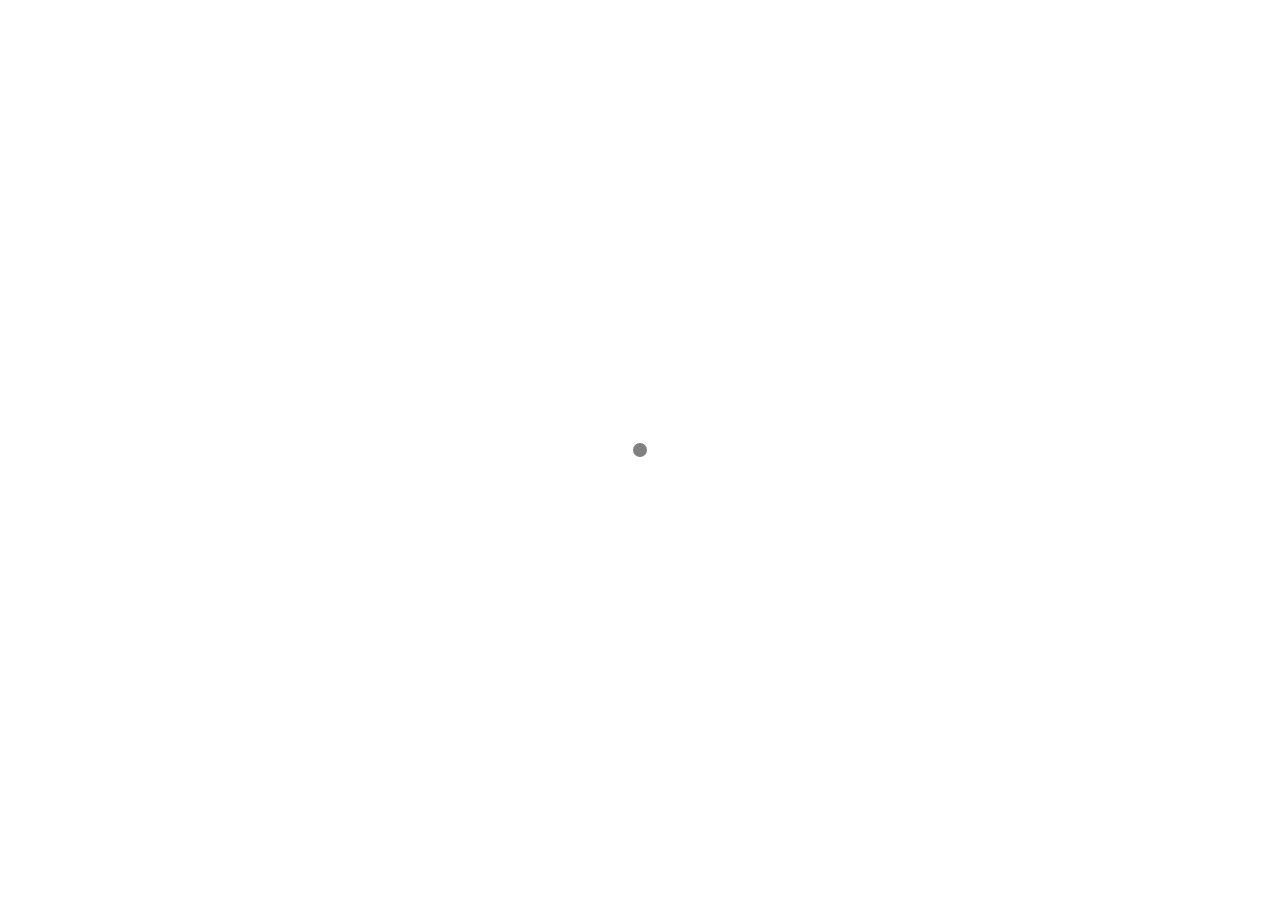
<file: archives/index.html>
<!DOCTYPE html>
<html lang="en" class="loading">
<head>
    <meta charset="UTF-8" />
    <meta http-equiv="X-UA-Compatible" content="IE=edge,chrome=1" />
    <meta name="viewport" content="width=device-width, minimum-scale=1.0, maximum-scale=1.0, user-scalable=no">
    <title>Archive</title>
    <meta name="apple-mobile-web-app-capable" content="yes" />
    <meta name="apple-mobile-web-app-status-bar-style" content="black-translucent">
    <meta name="google" content="notranslate" />
    <meta name="keywords" content="Fechin,"> 
    
    <meta name="author" content="John Doe"> 
    <link rel="alternative" href="atom.xml" title="Hexo" type="application/atom+xml"> 
    <link rel="icon" href="/img/favicon.png"> 
    
    
    
    <meta name="twitter:card" content="summary"/>
    <meta name="twitter:title" content="Archive"/>
    
    
    
    
    
    <meta property="og:site_name" content="Hexo"/>
    <meta property="og:type" content="object"/>
    <meta property="og:title" content="Archive"/>
    
    
<link rel="stylesheet" href="/css/diaspora.css">

    <script>window.searchDbPath = "/search.xml";</script>
    <link rel="preconnect" href="https://fonts.googleapis.com">
    <link rel="preconnect" href="https://fonts.gstatic.com" crossorigin>
    <link href="https://fonts.googleapis.com/css2?family=Source+Code+Pro&display=swap" rel="stylesheet">
<meta name="generator" content="Hexo 5.4.2"></head>

<body class="loading">
    <span id="config-title" style="display:none">Hexo</span>
    <div id="loader"></div>
    <div id="single" class="page">
    <div id="top">
        <a class="iconfont icon-left image-icon" href="javascript:history.back()"></a>
    </div>
    <div class="section">
        <div class="article">
            <div class="main">
                <div class="content">
                    <div class="timeline">
                      <h2 class="timeline-title">归档: 3篇</h2><hr>
                      
                      
                        
                          <h3 class="timeline-subtitle">2023</h3>
                        
                        <div class="timeline-item">
                          <time>2023-02-25</time>
                          <a target="_self" href="/2023/02/25/Egg-js%E5%BC%80%E5%8F%91%E6%97%A5%E5%BF%97/">Egg.js开发日志</a>
                        </div>
                      
                        
                        <div class="timeline-item">
                          <time>2023-02-25</time>
                          <a target="_self" href="/2023/02/25/%E7%AC%AC%E4%B8%80%E7%AF%87%E5%8D%9A%E5%AE%A2/">第一篇博客</a>
                        </div>
                      
                        
                        <div class="timeline-item">
                          <time>2023-02-25</time>
                          <a target="_self" href="/2023/02/25/hello-world/">Hello World</a>
                        </div>
                      
                    </div>
                </div>
            </div>
        </div>
    </div>
</div>

</body>


<script src="//lib.baomitu.com/jquery/1.8.3/jquery.min.js"></script>
<script src="/js/plugin.js"></script>
<script src="/js/typed.js"></script>
<script src="/js/diaspora.js"></script>


<link rel="stylesheet" href="/photoswipe/photoswipe.css">
<link rel="stylesheet" href="/photoswipe/default-skin/default-skin.css">


<script src="/photoswipe/photoswipe.min.js"></script>
<script src="/photoswipe/photoswipe-ui-default.min.js"></script>


<!-- Root element of PhotoSwipe. Must have class pswp. -->
<div class="pswp" tabindex="-1" role="dialog" aria-hidden="true">
    <!-- Background of PhotoSwipe. 
         It's a separate element as animating opacity is faster than rgba(). -->
    <div class="pswp__bg"></div>
    <!-- Slides wrapper with overflow:hidden. -->
    <div class="pswp__scroll-wrap">
        <!-- Container that holds slides. 
            PhotoSwipe keeps only 3 of them in the DOM to save memory.
            Don't modify these 3 pswp__item elements, data is added later on. -->
        <div class="pswp__container">
            <div class="pswp__item"></div>
            <div class="pswp__item"></div>
            <div class="pswp__item"></div>
        </div>
        <!-- Default (PhotoSwipeUI_Default) interface on top of sliding area. Can be changed. -->
        <div class="pswp__ui pswp__ui--hidden">
            <div class="pswp__top-bar">
                <!--  Controls are self-explanatory. Order can be changed. -->
                <div class="pswp__counter"></div>
                <button class="pswp__button pswp__button--close" title="Close (Esc)"></button>
                <button class="pswp__button pswp__button--share" title="Share"></button>
                <button class="pswp__button pswp__button--fs" title="Toggle fullscreen"></button>
                <button class="pswp__button pswp__button--zoom" title="Zoom in/out"></button>
                <!-- Preloader demo http://codepen.io/dimsemenov/pen/yyBWoR -->
                <!-- element will get class pswp__preloader--active when preloader is running -->
                <div class="pswp__preloader">
                    <div class="pswp__preloader__icn">
                      <div class="pswp__preloader__cut">
                        <div class="pswp__preloader__donut"></div>
                      </div>
                    </div>
                </div>
            </div>
            <div class="pswp__share-modal pswp__share-modal--hidden pswp__single-tap">
                <div class="pswp__share-tooltip"></div> 
            </div>
            <button class="pswp__button pswp__button--arrow--left" title="Previous (arrow left)">
            </button>
            <button class="pswp__button pswp__button--arrow--right" title="Next (arrow right)">
            </button>
            <div class="pswp__caption">
                <div class="pswp__caption__center"></div>
            </div>
        </div>
    </div>
</div>






</html>
</file>
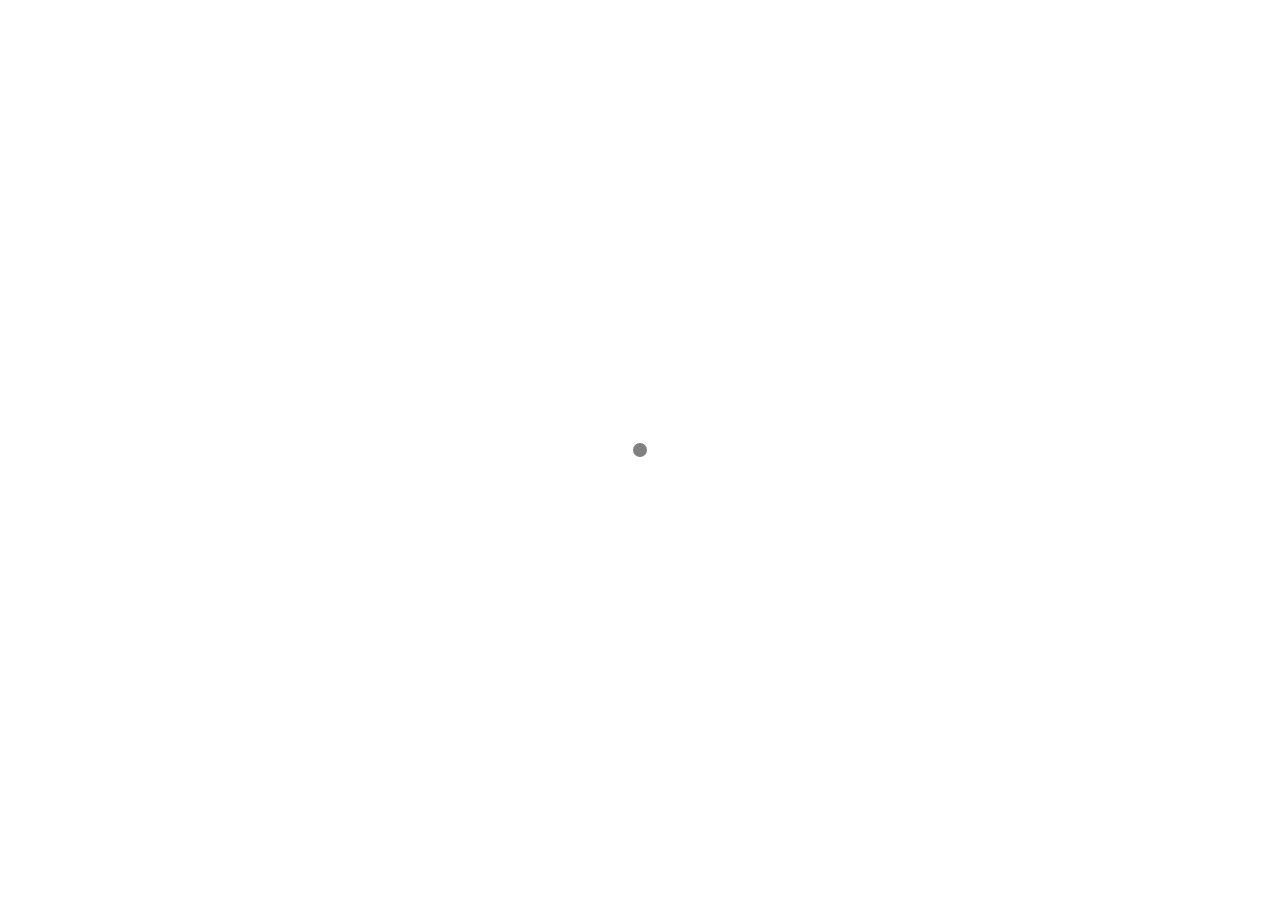
<file: archives/2023/index.html>
<!DOCTYPE html>
<html lang="en" class="loading">
<head>
    <meta charset="UTF-8" />
    <meta http-equiv="X-UA-Compatible" content="IE=edge,chrome=1" />
    <meta name="viewport" content="width=device-width, minimum-scale=1.0, maximum-scale=1.0, user-scalable=no">
    <title>Archive: 2023</title>
    <meta name="apple-mobile-web-app-capable" content="yes" />
    <meta name="apple-mobile-web-app-status-bar-style" content="black-translucent">
    <meta name="google" content="notranslate" />
    <meta name="keywords" content="Fechin,"> 
    
    <meta name="author" content="John Doe"> 
    <link rel="alternative" href="atom.xml" title="Hexo" type="application/atom+xml"> 
    <link rel="icon" href="/img/favicon.png"> 
    
    
    
    <meta name="twitter:card" content="summary"/>
    <meta name="twitter:title" content="Archive: 2023"/>
    
    
    
    
    
    <meta property="og:site_name" content="Hexo"/>
    <meta property="og:type" content="object"/>
    <meta property="og:title" content="Archive: 2023"/>
    
    
<link rel="stylesheet" href="/css/diaspora.css">

    <script>window.searchDbPath = "/search.xml";</script>
    <link rel="preconnect" href="https://fonts.googleapis.com">
    <link rel="preconnect" href="https://fonts.gstatic.com" crossorigin>
    <link href="https://fonts.googleapis.com/css2?family=Source+Code+Pro&display=swap" rel="stylesheet">
<meta name="generator" content="Hexo 5.4.2"></head>

<body class="loading">
    <span id="config-title" style="display:none">Hexo</span>
    <div id="loader"></div>
    <div id="single" class="page">
    <div id="top">
        <a class="iconfont icon-left image-icon" href="javascript:history.back()"></a>
    </div>
    <div class="section">
        <div class="article">
            <div class="main">
                <div class="content">
                    <div class="timeline">
                      <h2 class="timeline-title">归档: 3篇</h2><hr>
                      
                      
                        
                          <h3 class="timeline-subtitle">2023</h3>
                        
                        <div class="timeline-item">
                          <time>2023-02-25</time>
                          <a target="_self" href="/2023/02/25/Egg-js%E5%BC%80%E5%8F%91%E6%97%A5%E5%BF%97/">Egg.js开发日志</a>
                        </div>
                      
                        
                        <div class="timeline-item">
                          <time>2023-02-25</time>
                          <a target="_self" href="/2023/02/25/%E7%AC%AC%E4%B8%80%E7%AF%87%E5%8D%9A%E5%AE%A2/">第一篇博客</a>
                        </div>
                      
                        
                        <div class="timeline-item">
                          <time>2023-02-25</time>
                          <a target="_self" href="/2023/02/25/hello-world/">Hello World</a>
                        </div>
                      
                    </div>
                </div>
            </div>
        </div>
    </div>
</div>

</body>


<script src="//lib.baomitu.com/jquery/1.8.3/jquery.min.js"></script>
<script src="/js/plugin.js"></script>
<script src="/js/typed.js"></script>
<script src="/js/diaspora.js"></script>


<link rel="stylesheet" href="/photoswipe/photoswipe.css">
<link rel="stylesheet" href="/photoswipe/default-skin/default-skin.css">


<script src="/photoswipe/photoswipe.min.js"></script>
<script src="/photoswipe/photoswipe-ui-default.min.js"></script>


<!-- Root element of PhotoSwipe. Must have class pswp. -->
<div class="pswp" tabindex="-1" role="dialog" aria-hidden="true">
    <!-- Background of PhotoSwipe. 
         It's a separate element as animating opacity is faster than rgba(). -->
    <div class="pswp__bg"></div>
    <!-- Slides wrapper with overflow:hidden. -->
    <div class="pswp__scroll-wrap">
        <!-- Container that holds slides. 
            PhotoSwipe keeps only 3 of them in the DOM to save memory.
            Don't modify these 3 pswp__item elements, data is added later on. -->
        <div class="pswp__container">
            <div class="pswp__item"></div>
            <div class="pswp__item"></div>
            <div class="pswp__item"></div>
        </div>
        <!-- Default (PhotoSwipeUI_Default) interface on top of sliding area. Can be changed. -->
        <div class="pswp__ui pswp__ui--hidden">
            <div class="pswp__top-bar">
                <!--  Controls are self-explanatory. Order can be changed. -->
                <div class="pswp__counter"></div>
                <button class="pswp__button pswp__button--close" title="Close (Esc)"></button>
                <button class="pswp__button pswp__button--share" title="Share"></button>
                <button class="pswp__button pswp__button--fs" title="Toggle fullscreen"></button>
                <button class="pswp__button pswp__button--zoom" title="Zoom in/out"></button>
                <!-- Preloader demo http://codepen.io/dimsemenov/pen/yyBWoR -->
                <!-- element will get class pswp__preloader--active when preloader is running -->
                <div class="pswp__preloader">
                    <div class="pswp__preloader__icn">
                      <div class="pswp__preloader__cut">
                        <div class="pswp__preloader__donut"></div>
                      </div>
                    </div>
                </div>
            </div>
            <div class="pswp__share-modal pswp__share-modal--hidden pswp__single-tap">
                <div class="pswp__share-tooltip"></div> 
            </div>
            <button class="pswp__button pswp__button--arrow--left" title="Previous (arrow left)">
            </button>
            <button class="pswp__button pswp__button--arrow--right" title="Next (arrow right)">
            </button>
            <div class="pswp__caption">
                <div class="pswp__caption__center"></div>
            </div>
        </div>
    </div>
</div>






</html>
</file>
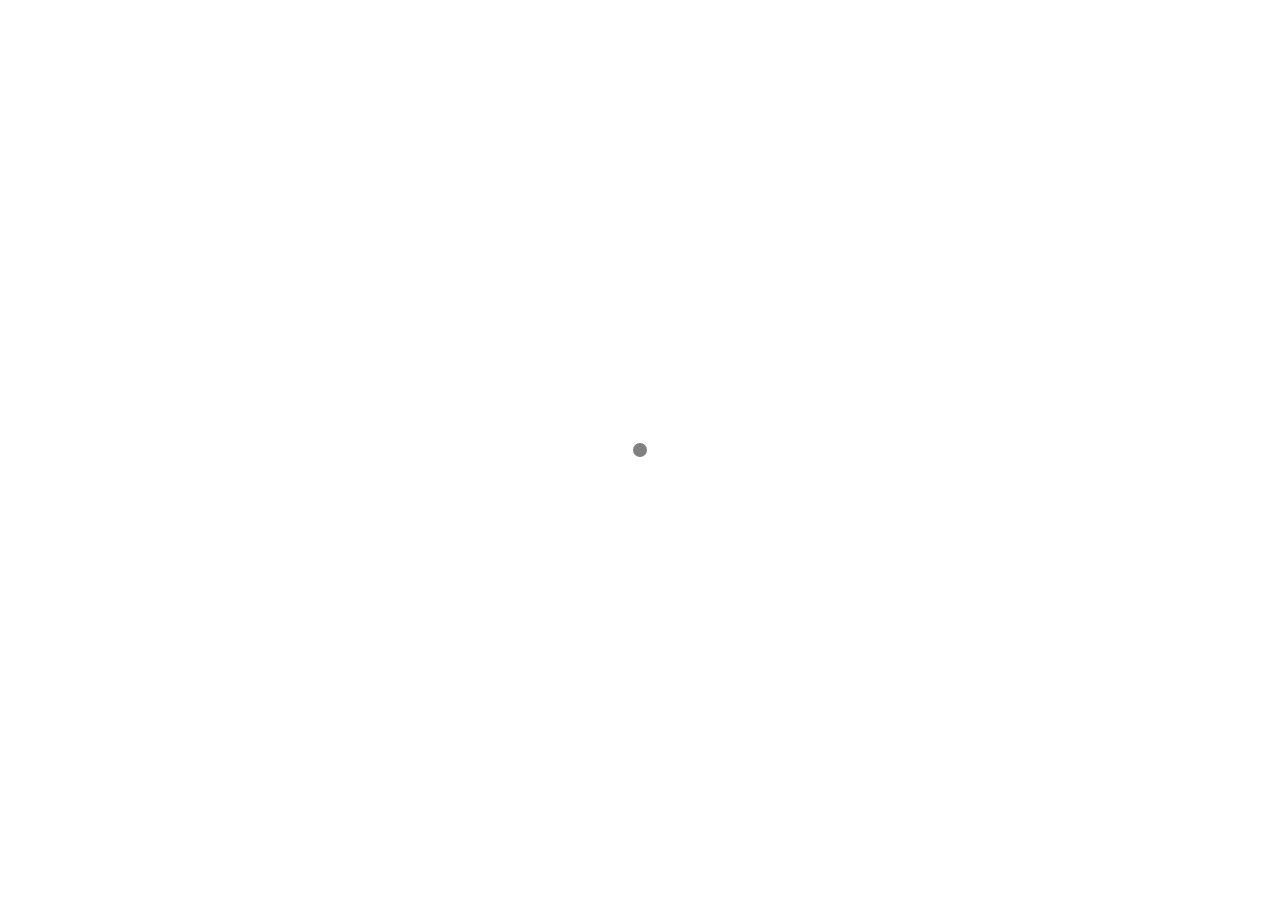
<file: archives/2023/02/index.html>
<!DOCTYPE html>
<html lang="en" class="loading">
<head>
    <meta charset="UTF-8" />
    <meta http-equiv="X-UA-Compatible" content="IE=edge,chrome=1" />
    <meta name="viewport" content="width=device-width, minimum-scale=1.0, maximum-scale=1.0, user-scalable=no">
    <title>Archive: 2023/2</title>
    <meta name="apple-mobile-web-app-capable" content="yes" />
    <meta name="apple-mobile-web-app-status-bar-style" content="black-translucent">
    <meta name="google" content="notranslate" />
    <meta name="keywords" content="Fechin,"> 
    
    <meta name="author" content="John Doe"> 
    <link rel="alternative" href="atom.xml" title="Hexo" type="application/atom+xml"> 
    <link rel="icon" href="/img/favicon.png"> 
    
    
    
    <meta name="twitter:card" content="summary"/>
    <meta name="twitter:title" content="Archive: 2023/2"/>
    
    
    
    
    
    <meta property="og:site_name" content="Hexo"/>
    <meta property="og:type" content="object"/>
    <meta property="og:title" content="Archive: 2023/2"/>
    
    
<link rel="stylesheet" href="/css/diaspora.css">

    <script>window.searchDbPath = "/search.xml";</script>
    <link rel="preconnect" href="https://fonts.googleapis.com">
    <link rel="preconnect" href="https://fonts.gstatic.com" crossorigin>
    <link href="https://fonts.googleapis.com/css2?family=Source+Code+Pro&display=swap" rel="stylesheet">
<meta name="generator" content="Hexo 5.4.2"></head>

<body class="loading">
    <span id="config-title" style="display:none">Hexo</span>
    <div id="loader"></div>
    <div id="single" class="page">
    <div id="top">
        <a class="iconfont icon-left image-icon" href="javascript:history.back()"></a>
    </div>
    <div class="section">
        <div class="article">
            <div class="main">
                <div class="content">
                    <div class="timeline">
                      <h2 class="timeline-title">归档: 3篇</h2><hr>
                      
                      
                        
                          <h3 class="timeline-subtitle">2023</h3>
                        
                        <div class="timeline-item">
                          <time>2023-02-25</time>
                          <a target="_self" href="/2023/02/25/Egg-js%E5%BC%80%E5%8F%91%E6%97%A5%E5%BF%97/">Egg.js开发日志</a>
                        </div>
                      
                        
                        <div class="timeline-item">
                          <time>2023-02-25</time>
                          <a target="_self" href="/2023/02/25/%E7%AC%AC%E4%B8%80%E7%AF%87%E5%8D%9A%E5%AE%A2/">第一篇博客</a>
                        </div>
                      
                        
                        <div class="timeline-item">
                          <time>2023-02-25</time>
                          <a target="_self" href="/2023/02/25/hello-world/">Hello World</a>
                        </div>
                      
                    </div>
                </div>
            </div>
        </div>
    </div>
</div>

</body>


<script src="//lib.baomitu.com/jquery/1.8.3/jquery.min.js"></script>
<script src="/js/plugin.js"></script>
<script src="/js/typed.js"></script>
<script src="/js/diaspora.js"></script>


<link rel="stylesheet" href="/photoswipe/photoswipe.css">
<link rel="stylesheet" href="/photoswipe/default-skin/default-skin.css">


<script src="/photoswipe/photoswipe.min.js"></script>
<script src="/photoswipe/photoswipe-ui-default.min.js"></script>


<!-- Root element of PhotoSwipe. Must have class pswp. -->
<div class="pswp" tabindex="-1" role="dialog" aria-hidden="true">
    <!-- Background of PhotoSwipe. 
         It's a separate element as animating opacity is faster than rgba(). -->
    <div class="pswp__bg"></div>
    <!-- Slides wrapper with overflow:hidden. -->
    <div class="pswp__scroll-wrap">
        <!-- Container that holds slides. 
            PhotoSwipe keeps only 3 of them in the DOM to save memory.
            Don't modify these 3 pswp__item elements, data is added later on. -->
        <div class="pswp__container">
            <div class="pswp__item"></div>
            <div class="pswp__item"></div>
            <div class="pswp__item"></div>
        </div>
        <!-- Default (PhotoSwipeUI_Default) interface on top of sliding area. Can be changed. -->
        <div class="pswp__ui pswp__ui--hidden">
            <div class="pswp__top-bar">
                <!--  Controls are self-explanatory. Order can be changed. -->
                <div class="pswp__counter"></div>
                <button class="pswp__button pswp__button--close" title="Close (Esc)"></button>
                <button class="pswp__button pswp__button--share" title="Share"></button>
                <button class="pswp__button pswp__button--fs" title="Toggle fullscreen"></button>
                <button class="pswp__button pswp__button--zoom" title="Zoom in/out"></button>
                <!-- Preloader demo http://codepen.io/dimsemenov/pen/yyBWoR -->
                <!-- element will get class pswp__preloader--active when preloader is running -->
                <div class="pswp__preloader">
                    <div class="pswp__preloader__icn">
                      <div class="pswp__preloader__cut">
                        <div class="pswp__preloader__donut"></div>
                      </div>
                    </div>
                </div>
            </div>
            <div class="pswp__share-modal pswp__share-modal--hidden pswp__single-tap">
                <div class="pswp__share-tooltip"></div> 
            </div>
            <button class="pswp__button pswp__button--arrow--left" title="Previous (arrow left)">
            </button>
            <button class="pswp__button pswp__button--arrow--right" title="Next (arrow right)">
            </button>
            <div class="pswp__caption">
                <div class="pswp__caption__center"></div>
            </div>
        </div>
    </div>
</div>






</html>
</file>
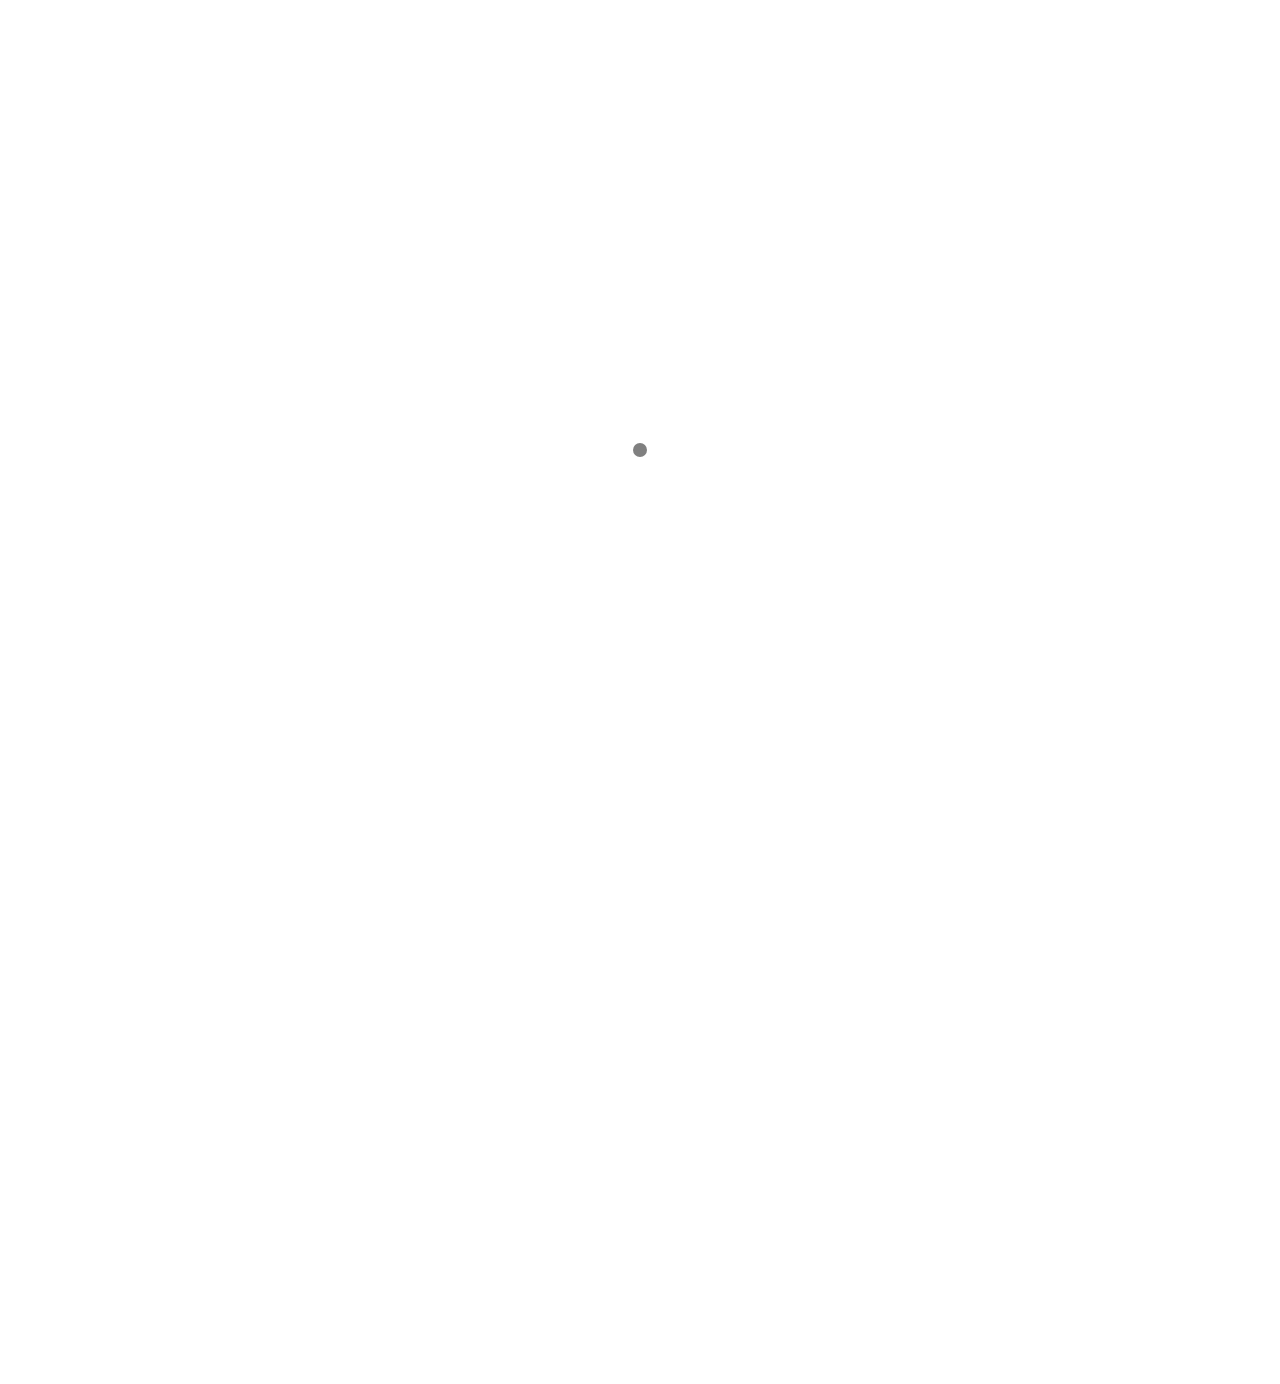
<file: 2023/02/25/hello-world/index.html>
<!DOCTYPE html>
<html lang="en" class="loading">
<head>
    <meta charset="UTF-8" />
    <meta http-equiv="X-UA-Compatible" content="IE=edge,chrome=1" />
    <meta name="viewport" content="width=device-width, minimum-scale=1.0, maximum-scale=1.0, user-scalable=no">
    <title>Hello World - Hexo</title>
    <meta name="apple-mobile-web-app-capable" content="yes" />
    <meta name="apple-mobile-web-app-status-bar-style" content="black-translucent">
    <meta name="google" content="notranslate" />
    <meta name="keywords" content="Fechin,"> 
    <meta name="description" content="Welcome to Hexo! This is your very first post. Check documentation for more info. If you get any pr,"> 
    <meta name="author" content="John Doe"> 
    <link rel="alternative" href="atom.xml" title="Hexo" type="application/atom+xml"> 
    <link rel="icon" href="/img/favicon.png"> 
    
    
    
    <meta name="twitter:card" content="summary"/>
    <meta name="twitter:title" content="Hello World - Hexo"/>
    <meta name="twitter:description" content="Welcome to Hexo! This is your very first post. Check documentation for more info. If you get any pr,"/>
    
    
    
    
    <meta property="og:site_name" content="Hexo"/>
    <meta property="og:type" content="object"/>
    <meta property="og:title" content="Hello World - Hexo"/>
    <meta property="og:description" content="Welcome to Hexo! This is your very first post. Check documentation for more info. If you get any pr,"/>
    
<link rel="stylesheet" href="/css/diaspora.css">

    <script>window.searchDbPath = "/search.xml";</script>
    <link rel="preconnect" href="https://fonts.googleapis.com">
    <link rel="preconnect" href="https://fonts.gstatic.com" crossorigin>
    <link href="https://fonts.googleapis.com/css2?family=Source+Code+Pro&display=swap" rel="stylesheet">
<meta name="generator" content="Hexo 5.4.2"></head>

<body class="loading">
    <span id="config-title" style="display:none">Hexo</span>
    <div id="loader"></div>
    <div id="single">
    <div id="top" style="display: block;">
    <div class="bar" style="width: 0;"></div>
    <a class="iconfont icon-home image-icon" href="javascript:;" data-url="http://example.com"></a>
    <div title="播放/暂停" class="iconfont icon-play"></div>
    <h3 class="subtitle">Hello World</h3>
    <div class="social">
        <div>
            <div class="share">
                <a title="获取二维码" class="iconfont icon-scan" href="javascript:;"></a>
            </div>
            <div id="qr"></div>
        </div>
    </div>
    <div class="scrollbar"></div>
</div>

    <div class="section">
        <div class="article">
    <div class='main'>
        <h1 class="title">Hello World</h1>
        <div class="stuff">
            <span>二月 25, 2023</span>
            

        </div>
        <div class="content markdown">
            <p>Welcome to <a target="_blank" rel="noopener" href="https://hexo.io/">Hexo</a>! This is your very first post. Check <a target="_blank" rel="noopener" href="https://hexo.io/docs/">documentation</a> for more info. If you get any problems when using Hexo, you can find the answer in <a target="_blank" rel="noopener" href="https://hexo.io/docs/troubleshooting.html">troubleshooting</a> or you can ask me on <a target="_blank" rel="noopener" href="https://github.com/hexojs/hexo/issues">GitHub</a>.</p>
<h2 id="quick-start">Quick Start</h2>
<h3 id="create-a-new-post">Create a new post</h3>
<div class="sourceCode" id="cb1"><pre class="sourceCode bash"><code class="sourceCode bash"><span id="cb1-1"><a href="#cb1-1" aria-hidden="true" tabindex="-1"></a><span class="ex">$</span> hexo new <span class="st">&quot;My New Post&quot;</span></span></code></pre></div>
<p>More info: <a target="_blank" rel="noopener" href="https://hexo.io/docs/writing.html">Writing</a></p>
<h3 id="run-server">Run server</h3>
<div class="sourceCode" id="cb2"><pre class="sourceCode bash"><code class="sourceCode bash"><span id="cb2-1"><a href="#cb2-1" aria-hidden="true" tabindex="-1"></a><span class="ex">$</span> hexo server</span></code></pre></div>
<p>More info: <a target="_blank" rel="noopener" href="https://hexo.io/docs/server.html">Server</a></p>
<h3 id="generate-static-files">Generate static files</h3>
<div class="sourceCode" id="cb3"><pre class="sourceCode bash"><code class="sourceCode bash"><span id="cb3-1"><a href="#cb3-1" aria-hidden="true" tabindex="-1"></a><span class="ex">$</span> hexo generate</span></code></pre></div>
<p>More info: <a target="_blank" rel="noopener" href="https://hexo.io/docs/generating.html">Generating</a></p>
<h3 id="deploy-to-remote-sites">Deploy to remote sites</h3>
<div class="sourceCode" id="cb4"><pre class="sourceCode bash"><code class="sourceCode bash"><span id="cb4-1"><a href="#cb4-1" aria-hidden="true" tabindex="-1"></a><span class="ex">$</span> hexo deploy</span></code></pre></div>
<p>More info: <a target="_blank" rel="noopener" href="https://hexo.io/docs/one-command-deployment.html">Deployment</a></p>

            <!--[if lt IE 9]><script>document.createElement('audio');</script><![endif]-->
            <audio id="audio" loop="1" preload="auto" controls="controls" data-autoplay="false">
                <source type="audio/mpeg" src="">
            </audio>
            
                <ul id="audio-list" style="display:none">
                    
                        
                            <li title="0" data-url="http://link.hhtjim.com/163/425570952.mp3"></li>
                        
                    
                        
                            <li title="1" data-url="http://link.hhtjim.com/163/425570952.mp3"></li>
                        
                    
                </ul>
            
        </div>
        
        
    <div id="gitalk-container" class="comment link"
		data-enable="false"
        data-ae="false"
        data-ci=""
        data-cs=""
        data-r=""
        data-o=""
        data-a=""
        data-d="false"
    >查看评论</div>


    </div>
    
</div>


    </div>
</div>
</body>


<script src="//lib.baomitu.com/jquery/1.8.3/jquery.min.js"></script>
<script src="/js/plugin.js"></script>
<script src="/js/typed.js"></script>
<script src="/js/diaspora.js"></script>


<link rel="stylesheet" href="/photoswipe/photoswipe.css">
<link rel="stylesheet" href="/photoswipe/default-skin/default-skin.css">


<script src="/photoswipe/photoswipe.min.js"></script>
<script src="/photoswipe/photoswipe-ui-default.min.js"></script>


<!-- Root element of PhotoSwipe. Must have class pswp. -->
<div class="pswp" tabindex="-1" role="dialog" aria-hidden="true">
    <!-- Background of PhotoSwipe. 
         It's a separate element as animating opacity is faster than rgba(). -->
    <div class="pswp__bg"></div>
    <!-- Slides wrapper with overflow:hidden. -->
    <div class="pswp__scroll-wrap">
        <!-- Container that holds slides. 
            PhotoSwipe keeps only 3 of them in the DOM to save memory.
            Don't modify these 3 pswp__item elements, data is added later on. -->
        <div class="pswp__container">
            <div class="pswp__item"></div>
            <div class="pswp__item"></div>
            <div class="pswp__item"></div>
        </div>
        <!-- Default (PhotoSwipeUI_Default) interface on top of sliding area. Can be changed. -->
        <div class="pswp__ui pswp__ui--hidden">
            <div class="pswp__top-bar">
                <!--  Controls are self-explanatory. Order can be changed. -->
                <div class="pswp__counter"></div>
                <button class="pswp__button pswp__button--close" title="Close (Esc)"></button>
                <button class="pswp__button pswp__button--share" title="Share"></button>
                <button class="pswp__button pswp__button--fs" title="Toggle fullscreen"></button>
                <button class="pswp__button pswp__button--zoom" title="Zoom in/out"></button>
                <!-- Preloader demo http://codepen.io/dimsemenov/pen/yyBWoR -->
                <!-- element will get class pswp__preloader--active when preloader is running -->
                <div class="pswp__preloader">
                    <div class="pswp__preloader__icn">
                      <div class="pswp__preloader__cut">
                        <div class="pswp__preloader__donut"></div>
                      </div>
                    </div>
                </div>
            </div>
            <div class="pswp__share-modal pswp__share-modal--hidden pswp__single-tap">
                <div class="pswp__share-tooltip"></div> 
            </div>
            <button class="pswp__button pswp__button--arrow--left" title="Previous (arrow left)">
            </button>
            <button class="pswp__button pswp__button--arrow--right" title="Next (arrow right)">
            </button>
            <div class="pswp__caption">
                <div class="pswp__caption__center"></div>
            </div>
        </div>
    </div>
</div>






</html>
</file>
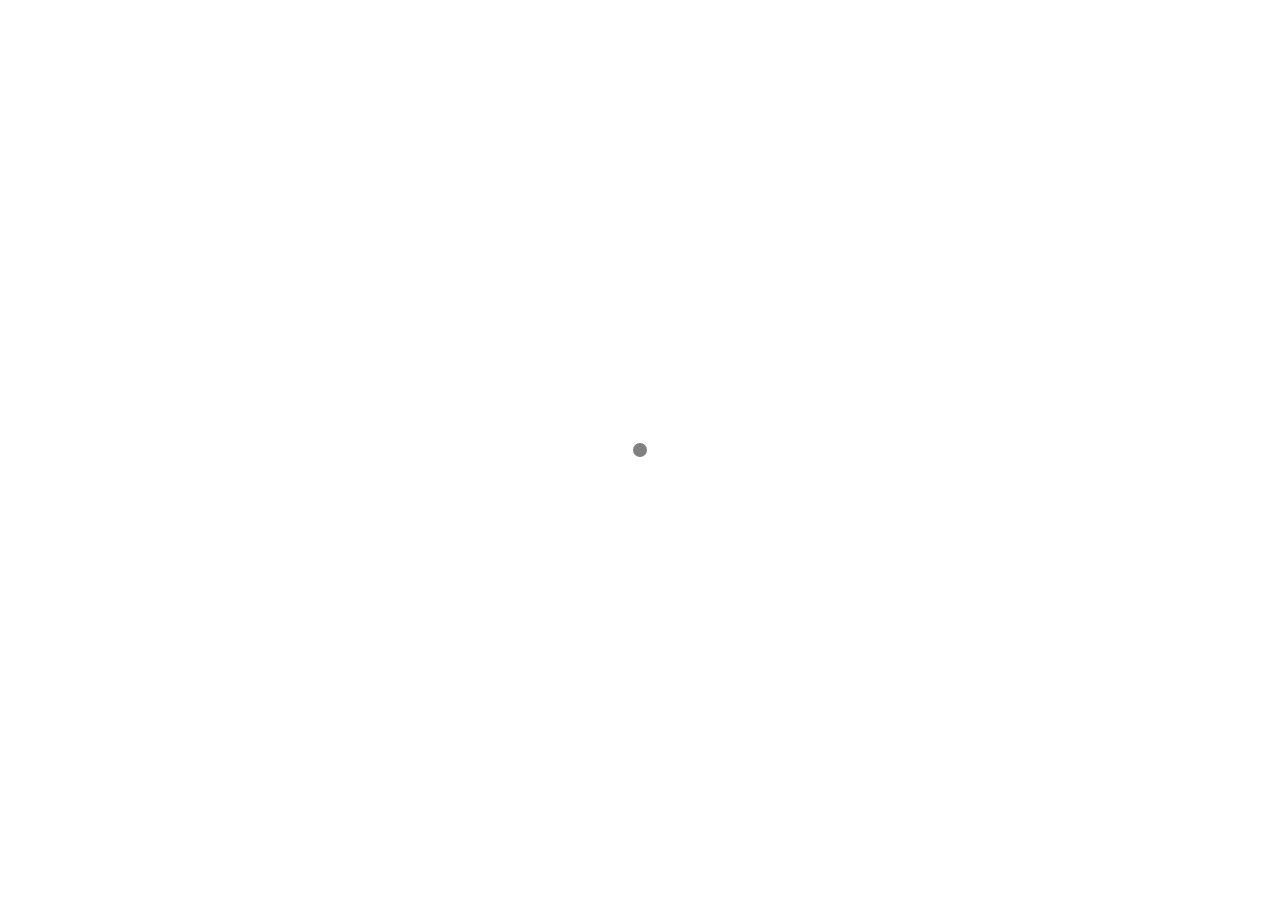
<file: 2023/02/25/第一篇博客/index.html>
<!DOCTYPE html>
<html lang="en" class="loading">
<head>
    <meta charset="UTF-8" />
    <meta http-equiv="X-UA-Compatible" content="IE=edge,chrome=1" />
    <meta name="viewport" content="width=device-width, minimum-scale=1.0, maximum-scale=1.0, user-scalable=no">
    <title>第一篇博客 - Hexo</title>
    <meta name="apple-mobile-web-app-capable" content="yes" />
    <meta name="apple-mobile-web-app-status-bar-style" content="black-translucent">
    <meta name="google" content="notranslate" />
    <meta name="keywords" content="Fechin,"> 
    <meta name="description" content="阻塞IO（blocking I/O） 非阻塞IO（noblocking I/O） 信号驱动IO（signal blocking I/O） IO多路转接（I/O umltiplexing) 异步IO（,"> 
    <meta name="author" content="John Doe"> 
    <link rel="alternative" href="atom.xml" title="Hexo" type="application/atom+xml"> 
    <link rel="icon" href="/img/favicon.png"> 
    
    
    
    <meta name="twitter:card" content="summary"/>
    <meta name="twitter:title" content="第一篇博客 - Hexo"/>
    <meta name="twitter:description" content="阻塞IO（blocking I/O） 非阻塞IO（noblocking I/O） 信号驱动IO（signal blocking I/O） IO多路转接（I/O umltiplexing) 异步IO（,"/>
    
    
    
    
    <meta property="og:site_name" content="Hexo"/>
    <meta property="og:type" content="object"/>
    <meta property="og:title" content="第一篇博客 - Hexo"/>
    <meta property="og:description" content="阻塞IO（blocking I/O） 非阻塞IO（noblocking I/O） 信号驱动IO（signal blocking I/O） IO多路转接（I/O umltiplexing) 异步IO（,"/>
    
<link rel="stylesheet" href="/css/diaspora.css">

    <script>window.searchDbPath = "/search.xml";</script>
    <link rel="preconnect" href="https://fonts.googleapis.com">
    <link rel="preconnect" href="https://fonts.gstatic.com" crossorigin>
    <link href="https://fonts.googleapis.com/css2?family=Source+Code+Pro&display=swap" rel="stylesheet">
<meta name="generator" content="Hexo 5.4.2"></head>

<body class="loading">
    <span id="config-title" style="display:none">Hexo</span>
    <div id="loader"></div>
    <div id="single">
    <div id="top" style="display: block;">
    <div class="bar" style="width: 0;"></div>
    <a class="iconfont icon-home image-icon" href="javascript:;" data-url="http://example.com"></a>
    <div title="播放/暂停" class="iconfont icon-play"></div>
    <h3 class="subtitle">第一篇博客</h3>
    <div class="social">
        <div>
            <div class="share">
                <a title="获取二维码" class="iconfont icon-scan" href="javascript:;"></a>
            </div>
            <div id="qr"></div>
        </div>
    </div>
    <div class="scrollbar"></div>
</div>

    <div class="section">
        <div class="article">
    <div class='main'>
        <h1 class="title">第一篇博客</h1>
        <div class="stuff">
            <span>二月 25, 2023</span>
            

        </div>
        <div class="content markdown">
            <p>阻塞IO（blocking I/O） 非阻塞IO（noblocking I/O） 信号驱动IO（signal blocking I/O） IO多路转接（I/O umltiplexing) 异步IO（asynchronous I/O)</p>

            <!--[if lt IE 9]><script>document.createElement('audio');</script><![endif]-->
            <audio id="audio" loop="1" preload="auto" controls="controls" data-autoplay="false">
                <source type="audio/mpeg" src="">
            </audio>
            
                <ul id="audio-list" style="display:none">
                    
                        
                            <li title="0" data-url="http://link.hhtjim.com/163/425570952.mp3"></li>
                        
                    
                        
                            <li title="1" data-url="http://link.hhtjim.com/163/425570952.mp3"></li>
                        
                    
                </ul>
            
        </div>
        
        
    <div id="gitalk-container" class="comment link"
		data-enable="false"
        data-ae="false"
        data-ci=""
        data-cs=""
        data-r=""
        data-o=""
        data-a=""
        data-d="false"
    >查看评论</div>


    </div>
    
</div>


    </div>
</div>
</body>


<script src="//lib.baomitu.com/jquery/1.8.3/jquery.min.js"></script>
<script src="/js/plugin.js"></script>
<script src="/js/typed.js"></script>
<script src="/js/diaspora.js"></script>


<link rel="stylesheet" href="/photoswipe/photoswipe.css">
<link rel="stylesheet" href="/photoswipe/default-skin/default-skin.css">


<script src="/photoswipe/photoswipe.min.js"></script>
<script src="/photoswipe/photoswipe-ui-default.min.js"></script>


<!-- Root element of PhotoSwipe. Must have class pswp. -->
<div class="pswp" tabindex="-1" role="dialog" aria-hidden="true">
    <!-- Background of PhotoSwipe. 
         It's a separate element as animating opacity is faster than rgba(). -->
    <div class="pswp__bg"></div>
    <!-- Slides wrapper with overflow:hidden. -->
    <div class="pswp__scroll-wrap">
        <!-- Container that holds slides. 
            PhotoSwipe keeps only 3 of them in the DOM to save memory.
            Don't modify these 3 pswp__item elements, data is added later on. -->
        <div class="pswp__container">
            <div class="pswp__item"></div>
            <div class="pswp__item"></div>
            <div class="pswp__item"></div>
        </div>
        <!-- Default (PhotoSwipeUI_Default) interface on top of sliding area. Can be changed. -->
        <div class="pswp__ui pswp__ui--hidden">
            <div class="pswp__top-bar">
                <!--  Controls are self-explanatory. Order can be changed. -->
                <div class="pswp__counter"></div>
                <button class="pswp__button pswp__button--close" title="Close (Esc)"></button>
                <button class="pswp__button pswp__button--share" title="Share"></button>
                <button class="pswp__button pswp__button--fs" title="Toggle fullscreen"></button>
                <button class="pswp__button pswp__button--zoom" title="Zoom in/out"></button>
                <!-- Preloader demo http://codepen.io/dimsemenov/pen/yyBWoR -->
                <!-- element will get class pswp__preloader--active when preloader is running -->
                <div class="pswp__preloader">
                    <div class="pswp__preloader__icn">
                      <div class="pswp__preloader__cut">
                        <div class="pswp__preloader__donut"></div>
                      </div>
                    </div>
                </div>
            </div>
            <div class="pswp__share-modal pswp__share-modal--hidden pswp__single-tap">
                <div class="pswp__share-tooltip"></div> 
            </div>
            <button class="pswp__button pswp__button--arrow--left" title="Previous (arrow left)">
            </button>
            <button class="pswp__button pswp__button--arrow--right" title="Next (arrow right)">
            </button>
            <div class="pswp__caption">
                <div class="pswp__caption__center"></div>
            </div>
        </div>
    </div>
</div>






</html>
</file>
<file: css/diaspora.css>
body,div,h1,h2,h3,h4,h5,p,ul,li {margin:0;padding:0;font-weight:normal;list-style:none;}
html {-webkit-text-size-adjust:100%;}
html,body {-webkit-tap-highlight-color:rgba(0,0,0,0);-webkit-font-smoothing:antialiased;background:#fff;}
body {font-family:'PingFang SC','Hiragino Sans GB','Microsoft Yahei','WenQuanYi Micro Hei',sans-serif;font-size:14px;position:relative;overflow-x:hidden;}
body:before {background:grey;position:absolute;content:'';display:block;width:14px;height:14px;left:50%;top:50%;margin-left:-7px;margin-top:-7px;border-radius:50%;-webkit-border-radius:50%;-moz-border-radius:50%;-webkit-animation:loading 2s ease-out forwards infinite;-moz-animation:loading 2s ease-out forwards infinite;display:none;}
body.loading:before {display:block;}
body.loading #container,body.loading #single,body.loading .nav {opacity:0;}
html.loading,body.loading {height:100%;overflow:hidden;}
a,a:hover {text-decoration:none;}
img {display:block;max-width:100%;height:auto;}
audio {display:none;visibility:hidden;opacity:0;width:0;height:0;}
#screen {position:relative;}
#mark {width:100%;height:560px;overflow:hidden;}
.layer {position:relative;}
#cover {position:absolute;max-width:none;}
#header {position:absolute;top:70px;width:100%;}
#header > div {margin:0 60px;position:relative;}
.icon-menu {font-size:20px;padding:6px 6px 5px;border-radius:2px;cursor:pointer;position:absolute;z-index:4;right:0;top:0;margin-top:-3px;background:rgba(255,255,255,.9);}
.icon-search {font-size:20px;padding:6px 6px 5px;border-radius:2px;cursor:pointer;position:absolute;z-index:4;right:40px;top:0;margin-top:-3px;background:rgba(255,255,255,.9);}
.image-logo {z-index:4;position:relative;display:inline-block;background-size:75px 32px;background-repeat:no-repeat;background-position:center center;-webkit-mask-box-image:url(themes/diaspora/source/img/logo.png);background-color:white;width:75px;height:32px;-webkit-mask-image:url(themes/diaspora/source/img/logo.png);mask-image:url(themes/diaspora/source/img/logo.png);-webkit-mask-size:contain;mask-size:contain;transition: background-color 0.5s ease-in-out;}
body.mu .image-logo {background-color:black;}
#vibrant {position:absolute;top:0;left:0;width:100%;height:100%;}
#vibrant div {position:absolute;top:0;left:0;width:100%;height:100%;opacity:0;background-color:#000;}
#post0 {width:28%;position:absolute;top:42%;left:10%;}
#post0 p:first-child {color:#fff;font-size:12px;}
#post0 h2 {font-size:28px;margin-top:15px;}
#post0 h2 a {color:#fff;}
#post0 h2 + p {color:#fff;font-size:14px;margin-top:30px;}
.post {margin:100px auto 0;width:1200px;position:relative;}
.post > a {display:inline-block;width:680px;height:440px;overflow:hidden;position:relative;z-index:3;}
.else {position:absolute;background:#fff;text-align:left;top:20px;height:398px;width:498px;border:1px solid #eaeaea;}
.post:nth-child(odd) {text-align:left;}
.post:nth-child(even) {text-align:right;}
.post:nth-child(odd) .else {left:660px;}
.post:nth-child(even) .else {right:660px;}
.else p:first-child {color:#999;font-size:12px;margin:80px 0 0 80px;}
.else h3 {font-size:30px;line-height:1.1;margin:10px 100px 0 80px;}
.else h3 a {color:#333;}
.else h3 + p {color:#555;margin:10px 100px 0 80px;font-size:14px;line-height:1.8;}
.here {position:absolute;left:80px;bottom:80px;color:#999;font-size:13px;}
.here span {display:inline-block;vertical-align:middle;margin-right:10px;font-family:"icomoon","Hiragino Sans GB","Hiragino Sans GB W3","Microsoft YaHei","WenQuanYi Micro Hei",sans-serif;}
.here span:before {display:inline-block;vertical-align:top;margin-right:7px;font-size:16px;}
.here a {display:inline-block;cursor:default;}
#pager {text-align:center;margin:70px 0 0;position:relative;}
#pager a {font-size:14px;letter-spacing:5px;color:#666;border:1px solid #dadada;padding:10px 40px;background:#fff;}
#loader {display:none;position:fixed;top:0;width:100%;height:3px;z-index:100;background-image:-moz-linear-gradient(left,#F16F5C 0%,#F16F5C 12.5%,#5B56DD 12.5%,#5B56DD 25%,#E15CED 25%,#E15CED 37.5%,#27E559 37.5%,#27E559 50%,#18C8C9 50%,#18C8C9 62.5%,#DC8987 62.5%,#DC8987 75%,#BB83D6 75%,#BB83D6 87.5%,#E774BD 87.5%,#E774BD 100%);}
#top {height:50px;text-align:center;border-bottom:1px solid #f7f7f7;background:#fefefe;width:100%;position:fixed;top:0;z-index:10;display:none;}
body.touch #top {position:relative;}
.icon-icon {color:#333;font-size:20px;position:absolute;left:14px;top:16px;}
.image-icon {background-size:24px 24px;background-position:center center;background-repeat:no-repeat;width:24px;height:24px;position:absolute;left:14px;top:15px;color:#333;}
.image-icon:hover {color:black;}
.subtitle {color:#666;font-size:14px;margin-top:16px;display:none;}
.icon-play,.icon-pause,.icon-images {position:absolute;left:70px;color:#666;top:17px;font-size:18px;cursor:pointer;}
.icon-images {left:100px;}
.icon-images.active {color:#EF6D57;}
#top .count {display:none;}
.social {position:absolute;right:0;height:30px;top:12px;}
.share a {display:inline-block;color:#666;margin-right:15px;}
.share a:hover {color:#333;}
.share {position:relative;}
.social > div {display:inline-block;font-size:20px;color:#666;cursor:pointer;margin-left:15px;}
#qr {z-index:10;display:none;position:absolute;background:#fff;padding:16px;border:1px solid #f7f7f7;right:10px;top:50px;}
.bar {position:absolute;height:100%;background:rgba(0,0,0,.07);z-index:-1;width:0;transition:width .5s ease;}
.scrollbar {position:absolute;height:2px;width:10px;top:0;background-color:#50bcb6;transition:width .5s ease;}
body.touch .scrollbar {display:none;}
.nav {position:fixed;height:100%;width:100%;background:rgba(255,255,255,.97);z-index:3;top:-100%;transition:top 0.3s cubic-bezier(0.4,0,0.2,1);}
body.mu {overflow:hidden;height:100%;}
html.mu {height:100%;}
body.mu .icon-menu {color:#333;background: none;}
body.mu .icon-search {color:#333;background: none;}
body.mu .icon-menu:before {content:"\e689";}
body.mu .nav {top:0;}
body.mu .icon-logo {color:#333;}
.menu {text-align:center;margin-top:200px;}
.menu ul {display: flex;justify-content: center;flex-wrap: wrap;list-style-type: none;padding: 0;}
.menu li {font-size:18px;display:inline-block;margin:0 2px 2px 0;}
.menu li:not(:last-child) {margin-right: 5px;}
.menu a {display: block;font-size: 20px;color: #666;text-decoration: none;padding: 5px;margin: auto 10px;border-bottom: .1em solid transparent;}
.menu a:hover {color:#333; border-bottom: .1em solid #9e1900; padding-bottom: .15em; transition: 150ms ease-in-out;}
.nav p {color:#999;font-size:12px;position:absolute;width:100%;text-align:center;bottom:30px;}
.nav p a {color:#999;text-decoration:underline;}
.nav p:first-letter {font-family:sans-serif;}
.nav .hitokoto {text-align:center;font-size: 16px;margin: 10% auto 10px;padding: 10px 20px 10px;color: darkgray;max-width:800px;}
.nav .footerlinks {font-size: 45px; margin: 20px 1px 30px;padding: 10px 1px 10px;}
.nav .footerlinks a {font-size: 35px; text-decoration:none;}
.nav .footerlinks a:hover { color: #737373;}/* 鼠标移动到链接上 */

.set {display:block;max-width:768px;margin:0 auto 30px;line-height:2;padding-left:30px}
.set h3 {font-size:22px;font-weight:500;margin:15px 0 20px}
.set a {display:inline-block;position:relative;color:#424242;padding:5px 5px;}
.set a::before {content:"";position:absolute;width:0;right:0;bottom:0;height:2px;background:#2196F3}
.set a:hover {color:#2196F3!important}
.set .category-list-item,.set .tag-list-item {display:inline-block;font-size:17px;text-align:left}
.set .category-list-item .category-list-count,.set .category-list-item .tag-list-count,.set .tag-list-item .category-list-count,.set .tag-list-item .tag-list-count {color:#9E9E9E;font-style:normal}
.set .category-list-item .category-list-count::before,.set .category-list-item .tag-list-count::before,.set .tag-list-item .category-list-count::before,.set .tag-list-item .tag-list-count::before {content:"["}
.set .category-list-item .category-list-count::after,.set .category-list-item .tag-list-count::after,.set .tag-list-item .category-list-count::after,.set .tag-list-item .tag-list-count::after {content:"]"}
.set .category-list-item {width:30%;margin:5px 0}@media screen and (max-width:768px) {.set .category-list-item {width:100%}}
.set .tag-list-item {margin:10px 20px}
.set .search .search-input {width: 100%;height: 42px;background: transparent;border: 0px;border-bottom:2px solid #6558BC;font-size:20px;padding-top: 20px;}
.set .search .search-input[type=text]:focus{outline: none;border: 0px;border-bottom:2px solid #6558BC;}
.set .search .local-search-result {margin-top:30px;}
.set .search .search-result-list {padding:0;margin: 0;}
.set .search .search-result-title {font-size:23px;}
.set .search .search-result {}
.set .search .search-keyword {background:yellow;padding:2px 2px;}
.set .search li {list-style: none; margin: 0;border-bottom:1px dashed #E3E3E3;}
.timeline {display:block;max-width:768px;margin:30px auto 40px;padding-left:30px;border-left:3px solid #B0BEC5}
.timeline .timeline-title::before,.timeline .timeline-subtitle::before,.timeline .timeline-item::before {position:absolute;top:50%;transform:translateY(-50%);border-style:solid;border-color:#B0BEC5;border-radius:50%;background:white;content:"";transition:all .3s ease}
.timeline-title,.timeline-subtitle,.timeline-item {position:relative;margin-bottom:25px;line-height:32px}
.timeline-title:hover::before,.timeline-subtitle:hover::before,.timeline-item:hover::before {border-color:#2196F3}
.timeline-title:hover a,.timeline-subtitle:hover a,.timeline-item:hover a {color:#2196F3}
.timeline-title {font-size:28px}
.timeline-title::before {width:12px;height:12px;border-width:4px;left:-42px}
.timeline-subtitle {font-weight:400;font-size:22px}
.timeline-subtitle::before {width:11px;height:11px;border-width:3px;left:-40px}
.timeline-item {font-family:-apple-system,BlinkMacSystemFont,Segoe UI,Roboto,Oxygen,Ubuntu,Cantarell,Fira Sans,Droid Sans,Helvetica Neue,sans-serif;position:relative;padding-left:100px}
.timeline-item time {position:absolute;left:0;top:50%;transform:translateY(-50%);display:inline-block;font-weight:300;color:#616161;width:100px}
.timeline-item a {color:#212121;font-weight:400;transition:all .3s ease}
.timeline-item::before {width:9px;height:9px;border-width:2px;left:-38px}
#container {padding-bottom:100px;overflow:hidden;position:relative;}
#container:before {content:'';display:block;width:1px;height:200%;position:absolute;left:50%;background:#eaeaea;top:-50%;z-index:0;}
#primary {position:relative;}
#single {background:#fff;position:relative;overflow-x:hidden;}
.section {position:relative;width:100%;overflow:hidden;transition:all 0.3s cubic-bezier(0.25,0.5,0.5,0.9);}
body.touch,body.touch .article {margin-top:0;}
.zoom:before {opacity:0;color:#fff;font-size:20px;display:block;z-index:3;left:50%;top:70%;padding:5px;margin-top:-15px;margin-left:-15px;position:absolute;background:rgba(0,0,0,.7);transition:all 0.3s cubic-bezier(0.25,0.5,0.5,0.9);}
.zoom:hover:before {opacity:1;top:50%;}
.touch .zoom:hover:before {opacity:0;}
.icon-arrow-left:before {content:'\e606';position:absolute;left:0;top:50%;margin-top:-30px;color:#666;}
.icon-arrow-right:before {content:'\e605';position:absolute;right:0;top:50%;margin-top:-30px;color:#666;}
h1.title {font-size:30px;color:#333;line-height:1.3;position:relative;font-weight:bold;}
.page .content:before {display:none;}
.stuff {margin-top:20px;color:#666;font-size:13px;}
.stuff span {display:inline-block;margin-right:20px;}
.stuff .likeThis {pointer-events:none;}
.stuff .icon-like {display:none;}
.stuff .count {color:#666;}
.comment {margin:50px auto;}
.comment.link,.downloadlink {cursor:pointer;letter-spacing:5px;border:1px solid #dadada;width:170px;text-align:center;color:#666;font-size:14px;padding:10px 0;}
.comment .gt-comments-null{display:none;}
.comment .gt-header-textarea{border-radius:0;background: white;}
.comment .gt-popup{margin-top:8px;}
.comment .gt-counts a{color:black;border-bottom:0;pointer-events:none;}
.comment .gt-avatar-github{display:none;}
.comment .gt-header-avatar{display:none;}
.comment .gt-header-comment{margin-left: 0;}
.comment .gt-header-preview{border-radius:0;}
.comment .gt-btn-public{border-radius:0;}
.comment .gt-btn-preview{border-radius:0;}
.comment .gt-btn-login{border-radius:0;}
.comment .gt-ico-tip{display:none;}
.comment .gt-btn-public .gt-btn-text:after{content:"（Cmd | Ctrl  + Enter）";}
.comment .gt-meta{margin:0; border:0;}
#preview {position:fixed;top:0;width:100%;height:100%;z-index:5;background:#fff;left:100%;transition:all 0.3s cubic-bezier(0,0,0.2,1);overflow-y:scroll;}
#preview.show {left:0;}
#preview + canvas {display:none;}
.article {width:70%;margin:0 auto;margin-top:50px;display:flex;align-items:center;justify-content:flex-start;}
.article > div {width:100%;padding:30px 0;margin:0 auto;}
.article .main {width:700px;}
.article .side {align-self:flex-start;flex:0 0 220px;}
.article .toc {width:200px;height:100%;/*position:fixed;*/top:60px;right:100px;padding:1em;line-height:2.3;overflow-y:auto;}
.article .toc .toc-item:hover {font-weight:900;}
.article .toc li a {display:inline-block;color:#737373;text-decoration:none;transition:color,padding 0.2s ease-in-out;}
.article .toc li a:hover {padding-left:8px;border-left:3px solid black;}
.page .main{padding:0px;}

/* Icon font style */
@font-face{font-family:"iconfont";src:url(//at.alicdn.com/t/font_1679264_tle9h9614mq.eot?t=1583722241347);src:url(//at.alicdn.com/t/font_1679264_tle9h9614mq.eot?t=1583722241347#iefix) format("embedded-opentype"),url([data-uri]) format("woff2"),url(//at.alicdn.com/t/font_1679264_tle9h9614mq.woff?t=1583722241347) format("woff"),url(//at.alicdn.com/t/font_1679264_tle9h9614mq.ttf?t=1583722241347) format("truetype"),url(//at.alicdn.com/t/font_1679264_tle9h9614mq.svg?t=1583722241347#iconfont) format("svg")}
.iconfont{font-family:"iconfont"!important;font-size:22px;font-style:normal;-webkit-font-smoothing:antialiased;-moz-osx-font-smoothing:grayscale}
.icon-close:before{content:"\e689"}
.icon-play:before{content:"\e65d"}
.icon-menu:before{content:"\e623"}
.icon-home:before{content:"\e612"}
/*.icon-facebook:before{content:"\e632"}*/
/*.icon-twitter:before{content:"\e659"}*/
/*.icon-github:before{content:"\e64a"}*/
.icon-pause:before{content:"\e64c"}
.icon-scan:before{content:"\e600"}
.icon-search:before{content:"\e601"}
/*.icon-email:before{content:"\e62d"}*/
.icon-like:before{content:"\e602"}
/*.icon-wechat:before{content:"\e603"}*/
.icon-left:before{content:"\e604"}

@font-face {
  font-family: "iconfont"; /* Project id 2609542 */
  src: url('//at.alicdn.com/t/font_2609542_9phvm77zuvw.woff2?t=1623581069201') format('woff2'),
       url('//at.alicdn.com/t/font_2609542_9phvm77zuvw.woff?t=1623581069201') format('woff'),
       url('//at.alicdn.com/t/font_2609542_9phvm77zuvw.ttf?t=1623581069201') format('truetype');
}

.iconfont {
  font-family: "iconfont" !important;
  font-size: 22px;
  font-style: normal;
  -webkit-font-smoothing: antialiased;
  -moz-osx-font-smoothing: grayscale;
}

.icon-github:before {
  content: "\e7d1";
}

.icon-email:before {
  content: "\e6da";
}

.icon-wechat:before {
  content: "\e7e3";
}

.icon-twitter:before {
  content: "\e7e2";
}


/* tags style  */
.post-tags-list {margin-top:10px;display:table;}
.post-tags-list-item {float:left;margin-right:10px;background:rgba(102,128,153,0.075);border-radius:0;padding:2px 5px;}
.post-tags-list-link {color:rgba(44,63,81,0.5);}

/* Post or Page content style */
.content {margin-top:50px;font-size:15px;line-height:2;color:#232323;}
.content h1 {font-size:39px}
.content h2 {font-size:32px}
.content h3 {font-size:26px}
.content h4 {font-size:19px}
.content h5 {font-size:15px}
.content h6 {font-size:13px}
.content strong {font-weight:500;}
.content a {background:transparent;color:#1980e6;text-decoration:none;}
.content a:hover {color:#518dca;}
.content hr {margin-top:21px;margin-bottom:21px;border:0;border-top:1px solid rgba(102,128,153,0.1)}
.content p {margin:0 0 .8em;}
.content ul,.content ol {margin:10px 0;padding-left:20px;}
.content ul li {list-style:disc;margin:5px 0;}
.content ol li {list-style:decimal;margin:5px 0;}
.content > h1,.content > h2,.content > h3,.content > h4,.content > h5,.content > h6 {margin-top:2rem;margin-bottom:0.8rem;color:#000;}
.content > h1:first-child,.content > h2:first-child,.content > h3:first-child,.content > h4:first-child,.content > h5:first-child,.content > h6:first-child {margin-top:0;}
.content img {cursor:pointer;}
.content pre,.content .highlight {background:#2d2d2d;margin:1.6rem 0;padding:0.8rem 0.8rem;border-style:solid;border-width:1px 0;overflow:auto;color:#ccc;line-height:20px;}
.content .gutter {display:none;}
.content .highlight .gutter pre {color:#666;font-size:0.9rem;}
.content code,.content pre {font-family:"Source Code Pro",monospace}
.content code {background:rgba(99,99,99,0.07);color:#ef459c;padding:1px 2px;border-radius:2px;}
.content pre code {background:none;text-shadow:none;padding:0;}
.content blockquote {color:#656565;margin:0 0 1.1em;border-left:3px solid #efefef;border-left-width:6px;background-color:rgba(119,119,119,0.05);border-top-right-radius:5px;border-bottom-right-radius:5px;padding:15px 20px;}
.content blockquote p {margin:0;}
.content table {margin:15px 0;border-collapse:collapse;display:table;width:100%;table-layout:fixed;word-wrap:break-word;}
.content table tr {border-top:1px solid #ccc;background-color:#fff;}
.content table th,.content table td {border:1px solid #ddd;padding:6px 13px;}
.content .highlight pre {border:none;margin:0;padding:0;}
.content .highlight table {margin:0;width:auto;}
.content .highlight td {border:none;padding:0;}
.content .highlight tr {border:0;}
.content .highlight figcaption {font-size:0.85em;color:#999;line-height:1em;margin-bottom:1em;}
.content .highlight figcaption a {float:right;}
.content .highlight .gutter pre {text-align:right;padding-right:20px;}
.content .highlight .line {height:20px;}
.content .video-container {position:relative;padding-bottom:56.25%;padding-top:25px;height:0;}
.content .video-container iframe {position:absolute;top:0;left:0;width:100%;height:100%;}
pre .comment,pre .title {color:#999;}
pre .variable,pre .attribute,pre .tag,pre .regexp,pre .ruby .constant,pre .xml .tag,pre .title,pre .xml .pi,pre .xml .doctype,pre .html .doctype,pre .css .id,pre .css .class,pre .css .pseudo {color:#f2777a;}
pre .number,pre .preprocessor,pre .built_in,pre .literal,pre .params,pre .constant {color:#f99157;}
pre .class,pre .ruby .class .title,pre .css .rules .attribute {color:#99cc99;}
pre .string,pre .value,pre .inheritance,pre .header,pre .ruby .symbol,pre .xml .cdata {color:#99cc99;}
pre .css .hexcolor {color:#66cccc;}
pre .function,pre .python .decorator,pre .python .title,pre .ruby .function .title,pre .ruby .title .keyword,pre .perl .sub,pre .javascript .title,pre .coffeescript .title {color:#6699cc;}
pre .keyword,pre .javascript .function {color:#cc99cc;}

/* Responsive style */
@media screen and (max-width:1200px) {
  #header > div {width:900px;margin:0 auto;}
  #post0 {width:32%;}
  #post0 h2 {font-size:24px;}
  .post {width:900px;}
  .post > a {width:480px;height:310px;}
  .else {top:10px;width:420px;height:290px;}
  .post:nth-child(odd) .else {left:450px;}
  .post:nth-child(even) .else {right:450px;}
  .else p:first-child {font-size:12px;margin:50px 0 0 60px;}
  .else h3 {font-size:24px;margin:10px 60px 0 60px;}
  .else h3 + p {margin:10px 60px 0 60px;}
  .here {left:60px;bottom:50px;}
  .article{width:100%;}
  .article .main{width:94%;}
  .article .side {display:none}
  .comment .gt-btn-public .gt-btn-text:after{content:"";}
}
@media screen and (max-width:900px) {
  #mark {height:480px;}
  #header > div {width:90%;}
  #vibrant polygon {transform:translateX(-10%);-moz-transform:translateX(-10%);-webkit-transform:translateX(-10%);}
  #post0 {width:40%;}
  #post0 h2 {font-size:20px;}
  .post {width:100%;margin-top:60px;background:#fff;padding-bottom:30px;border-bottom:1px solid #eaeaea;}
  .post > a {display:block;margin:0 auto;width:100%;height:auto;}
  .post > a img {margin:0 auto;}
  .else {height:auto;position:static;width:100%;margin:0 auto;background:transparent;border:none;}
  .else p:first-child {margin:30px 0 0 20px;}
  .else h3 {font-size:24px;margin:10px 30px 0 20px;}
  .else h3 + p {margin:10px 30px 0 20px;}
  .here {position:static;margin:20px 0 20px 20px;}
  .article{width:100%;}
  .article .main{width:94%;}
  .article .side {display:none}
  .comment .gt-btn-public .gt-btn-text:after{content:"";}
}
@media screen and (max-width:780px) {
  #header {top:40px;}
  #vibrant svg {display:none;}
  #vibrant div {opacity:0.3;}
  #container {padding-bottom:50px;}
  #post0 {bottom:60px;top:auto;width:70%;left:5%;}
  .menu {width:90%;margin:160px auto 0;}
  .menu li {font-size:16px;}
  #pager {margin:30px 0 0;}
  h1.title {font-size:24px;}
  .tab {display:none;}
  .icon-scan {display:none!important;}
  .icon-images {left:80px;}
  .icon-pause,.icon-play {left:50px;}
  .comment.link {width:140px;padding:5px 0;}
  .article{width:100%;}
  .article .main{width:94%;}
  .article .side {display:none}
  .comment .gt-btn-public .gt-btn-text:after{content:"";}
}
@media screen and (max-width:480px) {
  #post0 p:first-child {display:block;}
  #container:before {display:none;}
  #post0 h2 {text-align:left;margin:0 10px 0 0;}
  #post0 h2 + p {text-align:left;margin:10px 20px 0 0;color:#f2f2f2;font-size:14px;}
  #post0 h2 a {color:#fff;}
  #post0 .summary {display:none;}
  .stuff span {margin-right:10px;}
  .stuff span:first-child {display:none;}
  .content table {font-size:smaller;}
  .content table tr td {padding:6px;}
  .article {width:100%;}
  .article .main{width:94%;}
  .article .side {display:none}
  .comment .gt-btn-public .gt-btn-text:after{content:"";}
}
</file>
<file: photoswipe/photoswipe.css>
/*! PhotoSwipe main CSS by Dmitry Semenov | photoswipe.com | MIT license */
/*
	Styles for basic PhotoSwipe functionality (sliding area, open/close transitions)
*/
/* pswp = photoswipe */
.pswp {
  display: none;
  position: absolute;
  width: 100%;
  height: 100%;
  left: 0;
  top: 0;
  overflow: hidden;
  touch-action: none;
  z-index: 1500;
  -webkit-text-size-adjust: 100%;
  /* create separate layer, to avoid paint on window.onscroll in webkit/blink */
  -webkit-backface-visibility: hidden;
  outline: none; }
  .pswp * {
    box-sizing: border-box; }
  .pswp img {
    max-width: none; }

/* style is added when JS option showHideOpacity is set to true */
.pswp--animate_opacity {
  /* 0.001, because opacity:0 doesn't trigger Paint action, which causes lag at start of transition */
  opacity: 0.001;
  will-change: opacity;
  /* for open/close transition */
  transition: opacity 333ms cubic-bezier(0.4, 0, 0.22, 1); }

.pswp--open {
  display: block; }

.pswp--zoom-allowed .pswp__img {
  /* autoprefixer: off */
  cursor: -webkit-zoom-in;
  cursor: -moz-zoom-in;
  cursor: zoom-in; }

.pswp--zoomed-in .pswp__img {
  /* autoprefixer: off */
  cursor: -webkit-grab;
  cursor: -moz-grab;
  cursor: grab; }

.pswp--dragging .pswp__img {
  /* autoprefixer: off */
  cursor: -webkit-grabbing;
  cursor: -moz-grabbing;
  cursor: grabbing; }

/*
	Background is added as a separate element.
	As animating opacity is much faster than animating rgba() background-color.
*/
.pswp__bg {
  position: absolute;
  left: 0;
  top: 0;
  width: 100%;
  height: 100%;
  background: #000;
  opacity: 0;
  transform: translateZ(0);
  -webkit-backface-visibility: hidden;
  will-change: opacity; }

.pswp__scroll-wrap {
  position: absolute;
  left: 0;
  top: 0;
  width: 100%;
  height: 100%;
  overflow: hidden; }

.pswp__container,
.pswp__zoom-wrap {
  touch-action: none;
  position: absolute;
  left: 0;
  right: 0;
  top: 0;
  bottom: 0; }

/* Prevent selection and tap highlights */
.pswp__container,
.pswp__img {
  -webkit-user-select: none;
  -moz-user-select: none;
      user-select: none;
  -webkit-tap-highlight-color: transparent;
  -webkit-touch-callout: none; }

.pswp__zoom-wrap {
  position: absolute;
  width: 100%;
  transform-origin: left top;
  /* for open/close transition */
  transition: transform 333ms cubic-bezier(0.4, 0, 0.22, 1); }

.pswp__bg {
  will-change: opacity;
  /* for open/close transition */
  transition: opacity 333ms cubic-bezier(0.4, 0, 0.22, 1); }

.pswp--animated-in .pswp__bg,
.pswp--animated-in .pswp__zoom-wrap {
  transition: none; }

.pswp__container,
.pswp__zoom-wrap {
  -webkit-backface-visibility: hidden; }

.pswp__item {
  position: absolute;
  left: 0;
  right: 0;
  top: 0;
  bottom: 0;
  overflow: hidden; }

.pswp__img {
  position: absolute;
  width: auto;
  height: auto;
  top: 0;
  left: 0; }

/*
	stretched thumbnail or div placeholder element (see below)
	style is added to avoid flickering in webkit/blink when layers overlap
*/
.pswp__img--placeholder {
  -webkit-backface-visibility: hidden; }

/*
	div element that matches size of large image
	large image loads on top of it
*/
.pswp__img--placeholder--blank {
  background: #222; }

.pswp--ie .pswp__img {
  width: 100% !important;
  height: auto !important;
  left: 0;
  top: 0; }

/*
	Error message appears when image is not loaded
	(JS option errorMsg controls markup)
*/
.pswp__error-msg {
  position: absolute;
  left: 0;
  top: 50%;
  width: 100%;
  text-align: center;
  font-size: 14px;
  line-height: 16px;
  margin-top: -8px;
  color: #CCC; }

.pswp__error-msg a {
  color: #CCC;
  text-decoration: underline; }
</file>
<file: photoswipe/default-skin/default-skin.css>
/*! PhotoSwipe Default UI CSS by Dmitry Semenov | photoswipe.com | MIT license */
/*

	Contents:

	1. Buttons
	2. Share modal and links
	3. Index indicator ("1 of X" counter)
	4. Caption
	5. Loading indicator
	6. Additional styles (root element, top bar, idle state, hidden state, etc.)

*/
/*
	
	1. Buttons

 */
/* <button> css reset */
.pswp__button {
  width: 44px;
  height: 44px;
  position: relative;
  background: none;
  cursor: pointer;
  overflow: visible;
  -webkit-appearance: none;
  display: block;
  border: 0;
  padding: 0;
  margin: 0;
  float: right;
  opacity: 0.75;
  transition: opacity 0.2s;
  box-shadow: none; }
  .pswp__button:focus, .pswp__button:hover {
    opacity: 1; }
  .pswp__button:active {
    outline: none;
    opacity: 0.9; }
  .pswp__button::-moz-focus-inner {
    padding: 0;
    border: 0; }

/* pswp__ui--over-close class it added when mouse is over element that should close gallery */
.pswp__ui--over-close .pswp__button--close {
  opacity: 1; }

.pswp__button,
.pswp__button--arrow--left:before,
.pswp__button--arrow--right:before {
  background: url(default-skin.png) 0 0 no-repeat;
  background-size: 264px 88px;
  width: 44px;
  height: 44px; }

@media (-webkit-min-device-pixel-ratio: 1.1), (-webkit-min-device-pixel-ratio: 1.09375), (min-resolution: 105dpi), (min-resolution: 1.1dppx) {
  /* Serve SVG sprite if browser supports SVG and resolution is more than 105dpi */
  .pswp--svg .pswp__button,
  .pswp--svg .pswp__button--arrow--left:before,
  .pswp--svg .pswp__button--arrow--right:before {
    background-image: url(default-skin.svg); }
  .pswp--svg .pswp__button--arrow--left,
  .pswp--svg .pswp__button--arrow--right {
    background: none; } }

.pswp__button--close {
  background-position: 0 -44px; }

.pswp__button--share {
  background-position: -44px -44px; }

.pswp__button--fs {
  display: none; }

.pswp--supports-fs .pswp__button--fs {
  display: block; }

.pswp--fs .pswp__button--fs {
  background-position: -44px 0; }

.pswp__button--zoom {
  display: none;
  background-position: -88px 0; }

.pswp--zoom-allowed .pswp__button--zoom {
  display: block; }

.pswp--zoomed-in .pswp__button--zoom {
  background-position: -132px 0; }

/* no arrows on touch screens */
.pswp--touch .pswp__button--arrow--left,
.pswp--touch .pswp__button--arrow--right {
  visibility: hidden; }

/*
	Arrow buttons hit area
	(icon is added to :before pseudo-element)
*/
.pswp__button--arrow--left,
.pswp__button--arrow--right {
  background: none;
  top: 50%;
  margin-top: -50px;
  width: 70px;
  height: 100px;
  position: absolute; }

.pswp__button--arrow--left {
  left: 0; }

.pswp__button--arrow--right {
  right: 0; }

.pswp__button--arrow--left:before,
.pswp__button--arrow--right:before {
  content: '';
  top: 35px;
  background-color: rgba(0, 0, 0, 0.3);
  height: 30px;
  width: 32px;
  position: absolute; }

.pswp__button--arrow--left:before {
  left: 6px;
  background-position: -138px -44px; }

.pswp__button--arrow--right:before {
  right: 6px;
  background-position: -94px -44px; }

/*

	2. Share modal/popup and links

 */
.pswp__counter,
.pswp__share-modal {
  -webkit-user-select: none;
  -moz-user-select: none;
      user-select: none; }

.pswp__share-modal {
  display: block;
  background: rgba(0, 0, 0, 0.5);
  width: 100%;
  height: 100%;
  top: 0;
  left: 0;
  padding: 10px;
  position: absolute;
  z-index: 1600;
  opacity: 0;
  transition: opacity 0.25s ease-out;
  -webkit-backface-visibility: hidden;
  will-change: opacity; }

.pswp__share-modal--hidden {
  display: none; }

.pswp__share-tooltip {
  z-index: 1620;
  position: absolute;
  background: #FFF;
  top: 56px;
  border-radius: 2px;
  display: block;
  width: auto;
  right: 44px;
  box-shadow: 0 2px 5px rgba(0, 0, 0, 0.25);
  transform: translateY(6px);
  transition: transform 0.25s;
  -webkit-backface-visibility: hidden;
  will-change: transform; }
  .pswp__share-tooltip a {
    display: block;
    padding: 8px 12px;
    color: #000;
    text-decoration: none;
    font-size: 14px;
    line-height: 18px; }
    .pswp__share-tooltip a:hover {
      text-decoration: none;
      color: #000; }
    .pswp__share-tooltip a:first-child {
      /* round corners on the first/last list item */
      border-radius: 2px 2px 0 0; }
    .pswp__share-tooltip a:last-child {
      border-radius: 0 0 2px 2px; }

.pswp__share-modal--fade-in {
  opacity: 1; }
  .pswp__share-modal--fade-in .pswp__share-tooltip {
    transform: translateY(0); }

/* increase size of share links on touch devices */
.pswp--touch .pswp__share-tooltip a {
  padding: 16px 12px; }

a.pswp__share--facebook:before {
  content: '';
  display: block;
  width: 0;
  height: 0;
  position: absolute;
  top: -12px;
  right: 15px;
  border: 6px solid transparent;
  border-bottom-color: #FFF;
  -webkit-pointer-events: none;
  -moz-pointer-events: none;
  pointer-events: none; }

a.pswp__share--facebook:hover {
  background: #3E5C9A;
  color: #FFF; }
  a.pswp__share--facebook:hover:before {
    border-bottom-color: #3E5C9A; }

a.pswp__share--twitter:hover {
  background: #55ACEE;
  color: #FFF; }

a.pswp__share--pinterest:hover {
  background: #CCC;
  color: #CE272D; }

a.pswp__share--download:hover {
  background: #DDD; }

/*

	3. Index indicator ("1 of X" counter)

 */
.pswp__counter {
  position: absolute;
  left: 0;
  top: 0;
  height: 44px;
  font-size: 13px;
  line-height: 44px;
  color: #FFF;
  opacity: 0.75;
  padding: 0 10px; }

/*
	
	4. Caption

 */
.pswp__caption {
  position: absolute;
  left: 0;
  bottom: 0;
  width: 100%;
  min-height: 44px; }
  .pswp__caption small {
    font-size: 11px;
    color: #BBB; }

.pswp__caption__center {
  text-align: left;
  max-width: 420px;
  margin: 0 auto;
  font-size: 13px;
  padding: 10px;
  line-height: 20px;
  color: #CCC; }

.pswp__caption--empty {
  display: none; }

/* Fake caption element, used to calculate height of next/prev image */
.pswp__caption--fake {
  visibility: hidden; }

/*

	5. Loading indicator (preloader)

	You can play with it here - http://codepen.io/dimsemenov/pen/yyBWoR

 */
.pswp__preloader {
  width: 44px;
  height: 44px;
  position: absolute;
  top: 0;
  left: 50%;
  margin-left: -22px;
  opacity: 0;
  transition: opacity 0.25s ease-out;
  will-change: opacity;
  direction: ltr; }

.pswp__preloader__icn {
  width: 20px;
  height: 20px;
  margin: 12px; }

.pswp__preloader--active {
  opacity: 1; }
  .pswp__preloader--active .pswp__preloader__icn {
    /* We use .gif in browsers that don't support CSS animation */
    background: url(preloader.gif) 0 0 no-repeat; }

.pswp--css_animation .pswp__preloader--active {
  opacity: 1; }
  .pswp--css_animation .pswp__preloader--active .pswp__preloader__icn {
    animation: clockwise 500ms linear infinite; }
  .pswp--css_animation .pswp__preloader--active .pswp__preloader__donut {
    animation: donut-rotate 1000ms cubic-bezier(0.4, 0, 0.22, 1) infinite; }

.pswp--css_animation .pswp__preloader__icn {
  background: none;
  opacity: 0.75;
  width: 14px;
  height: 14px;
  position: absolute;
  left: 15px;
  top: 15px;
  margin: 0; }

.pswp--css_animation .pswp__preloader__cut {
  /* 
			The idea of animating inner circle is based on Polymer ("material") loading indicator 
			 by Keanu Lee https://blog.keanulee.com/2014/10/20/the-tale-of-three-spinners.html
		*/
  position: relative;
  width: 7px;
  height: 14px;
  overflow: hidden; }

.pswp--css_animation .pswp__preloader__donut {
  box-sizing: border-box;
  width: 14px;
  height: 14px;
  border: 2px solid #FFF;
  border-radius: 50%;
  border-left-color: transparent;
  border-bottom-color: transparent;
  position: absolute;
  top: 0;
  left: 0;
  background: none;
  margin: 0; }

@media screen and (max-width: 1024px) {
  .pswp__preloader {
    position: relative;
    left: auto;
    top: auto;
    margin: 0;
    float: right; } }

@keyframes clockwise {
  0% {
    transform: rotate(0deg); }
  100% {
    transform: rotate(360deg); } }

@keyframes donut-rotate {
  0% {
    transform: rotate(0); }
  50% {
    transform: rotate(-140deg); }
  100% {
    transform: rotate(0); } }

/*
	
	6. Additional styles

 */
/* root element of UI */
.pswp__ui {
  -webkit-font-smoothing: auto;
  visibility: visible;
  opacity: 1;
  z-index: 1550; }

/* top black bar with buttons and "1 of X" indicator */
.pswp__top-bar {
  position: absolute;
  left: 0;
  top: 0;
  height: 44px;
  width: 100%; }

.pswp__caption,
.pswp__top-bar,
.pswp--has_mouse .pswp__button--arrow--left,
.pswp--has_mouse .pswp__button--arrow--right {
  -webkit-backface-visibility: hidden;
  will-change: opacity;
  transition: opacity 333ms cubic-bezier(0.4, 0, 0.22, 1); }

/* pswp--has_mouse class is added only when two subsequent mousemove events occur */
.pswp--has_mouse .pswp__button--arrow--left,
.pswp--has_mouse .pswp__button--arrow--right {
  visibility: visible; }

.pswp__top-bar,
.pswp__caption {
  background-color: rgba(0, 0, 0, 0.5); }

/* pswp__ui--fit class is added when main image "fits" between top bar and bottom bar (caption) */
.pswp__ui--fit .pswp__top-bar,
.pswp__ui--fit .pswp__caption {
  background-color: rgba(0, 0, 0, 0.3); }

/* pswp__ui--idle class is added when mouse isn't moving for several seconds (JS option timeToIdle) */
.pswp__ui--idle .pswp__top-bar {
  opacity: 0; }

.pswp__ui--idle .pswp__button--arrow--left,
.pswp__ui--idle .pswp__button--arrow--right {
  opacity: 0; }

/*
	pswp__ui--hidden class is added when controls are hidden
	e.g. when user taps to toggle visibility of controls
*/
.pswp__ui--hidden .pswp__top-bar,
.pswp__ui--hidden .pswp__caption,
.pswp__ui--hidden .pswp__button--arrow--left,
.pswp__ui--hidden .pswp__button--arrow--right {
  /* Force paint & create composition layer for controls. */
  opacity: 0.001; }

/* pswp__ui--one-slide class is added when there is just one item in gallery */
.pswp__ui--one-slide .pswp__button--arrow--left,
.pswp__ui--one-slide .pswp__button--arrow--right,
.pswp__ui--one-slide .pswp__counter {
  display: none; }

.pswp__element--disabled {
  display: none !important; }

.pswp--minimal--dark .pswp__top-bar {
  background: none; }
</file>
